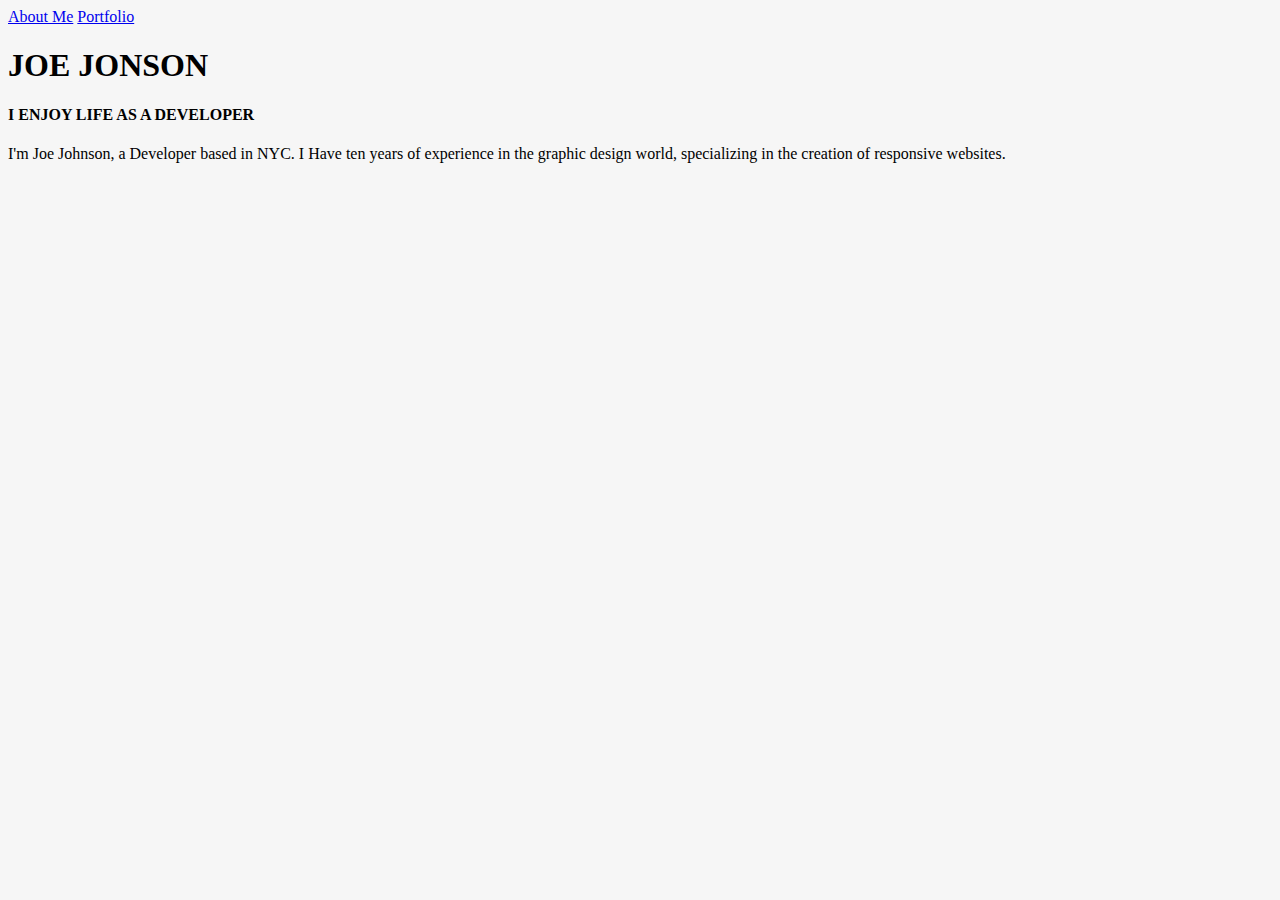
<file: index.html>
<!DOCTYPE html>
<html>

  <head>
    <meta charset="utf-8">
    <link rel="stylesheet" href="./stylesheet.css">
    <title>Portfolio</title>
  </head>

  <body>

  <header>

    <ul class="menu">
      <li class="pages"><a href="./index.html">About Me</a></li>
      <li class="pages"><a href="./resume.html">Portfolio</a></li>
    </ul>

    <h1>JOE JONSON</h1>

  </header>

  <section>

    <h4>I ENJOY LIFE AS A DEVELOPER</h4>

    I'm Joe Johnson, a Developer based in NYC. I Have ten years of experience in
    the graphic design world, specializing in the creation of responsive websites.

  </section>

  </body>

</html>
</file>
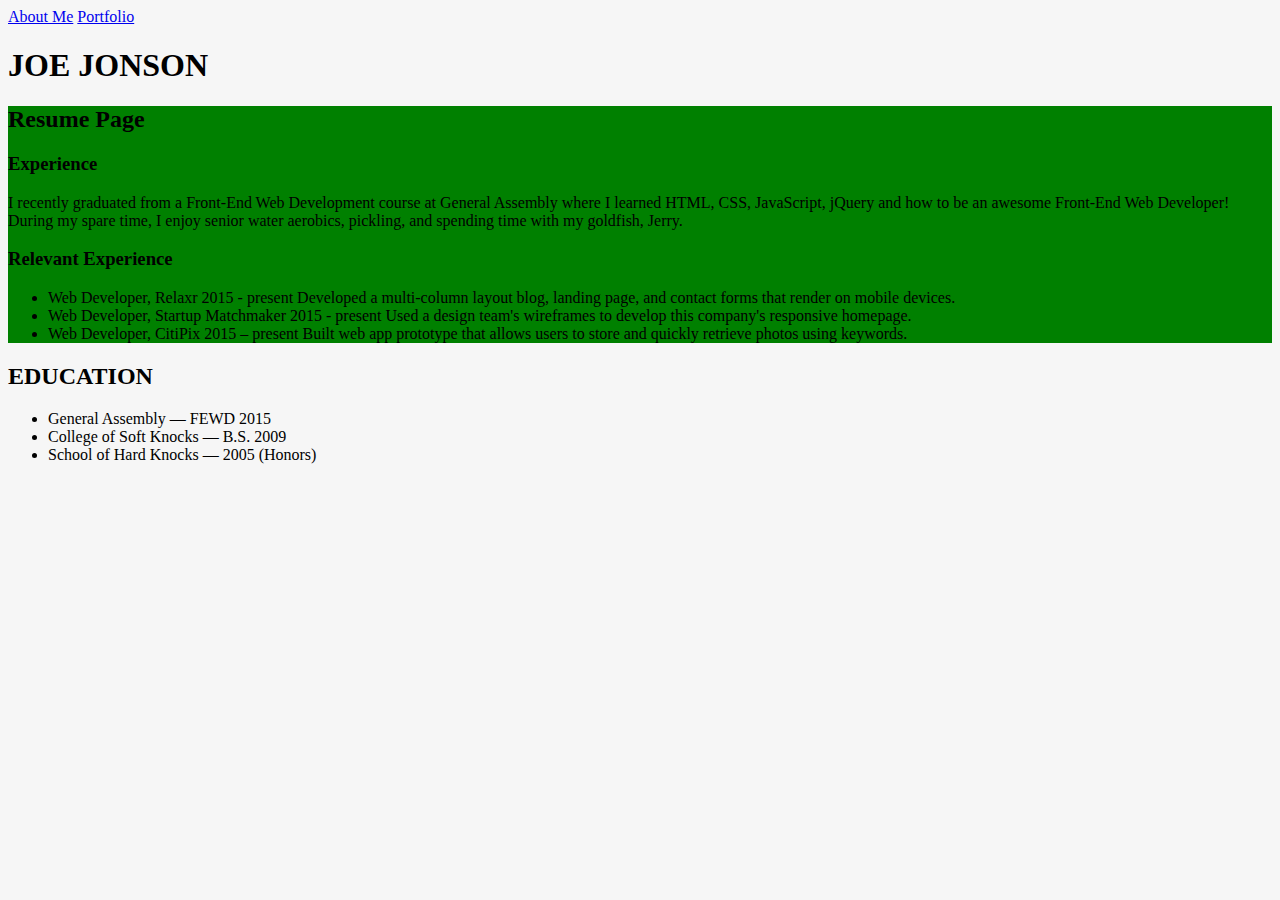
<file: resume.html>
<!DOCTYPE html>
<html>

  <head>
    <meta charset="utf-8">
    <link rel="stylesheet" href="./stylesheet.css">
    <title>Portfolio</title>
  </head>

  <body>

    <header>

      <ul class="menu">
        <li class="pages"><a href="./index.html">About Me</a></li>
        <li class="pages"><a href="./resume.html">Portfolio</a></li>
      </ul>

      <h1>JOE JONSON</h1>

    </header>

    <section class="intro">
    <h2>Resume Page</h2>

    <h3>Experience</h3>

    I recently graduated from a Front-End Web Development course at General Assembly
    where I learned HTML, CSS, JavaScript, jQuery and how to be an awesome Front-End
    Web Developer! During my spare time, I enjoy senior water aerobics, pickling,
    and spending time with my goldfish, Jerry.

    <h3>Relevant Experience</h3>

    <ul>
      <li>Web Developer, Relaxr 2015 - present
      Developed a multi-column layout blog, landing page, and contact forms that
      render on mobile devices.</li>

      <li>Web Developer, Startup Matchmaker 2015 - present
      Used a design team's wireframes to develop this company's responsive homepage.</li>

      <li>Web Developer, CitiPix 2015 – present
      Built web app prototype that allows users to store and quickly retrieve
      photos using keywords.</li>
    </ul>
  </section>

  <section>
    <h2>EDUCATION</h2>

    <ul>
      <li>General Assembly — FEWD 2015</li>
      <li>College of Soft Knocks — B.S. 2009</li>
      <li>School of Hard Knocks — 2005 (Honors)</li>
    </ul>
  </section>

  </body>

</html>
</file>
<file: stylesheet.css>
body {
    background-color: #F6F6F6;
}
.intro {
    background-color: green;
}
ul.menu {
    list-style-type: none;
    margin: 0;
    padding: 0;
}
li.pages {
    display: inline;
}
</file>
